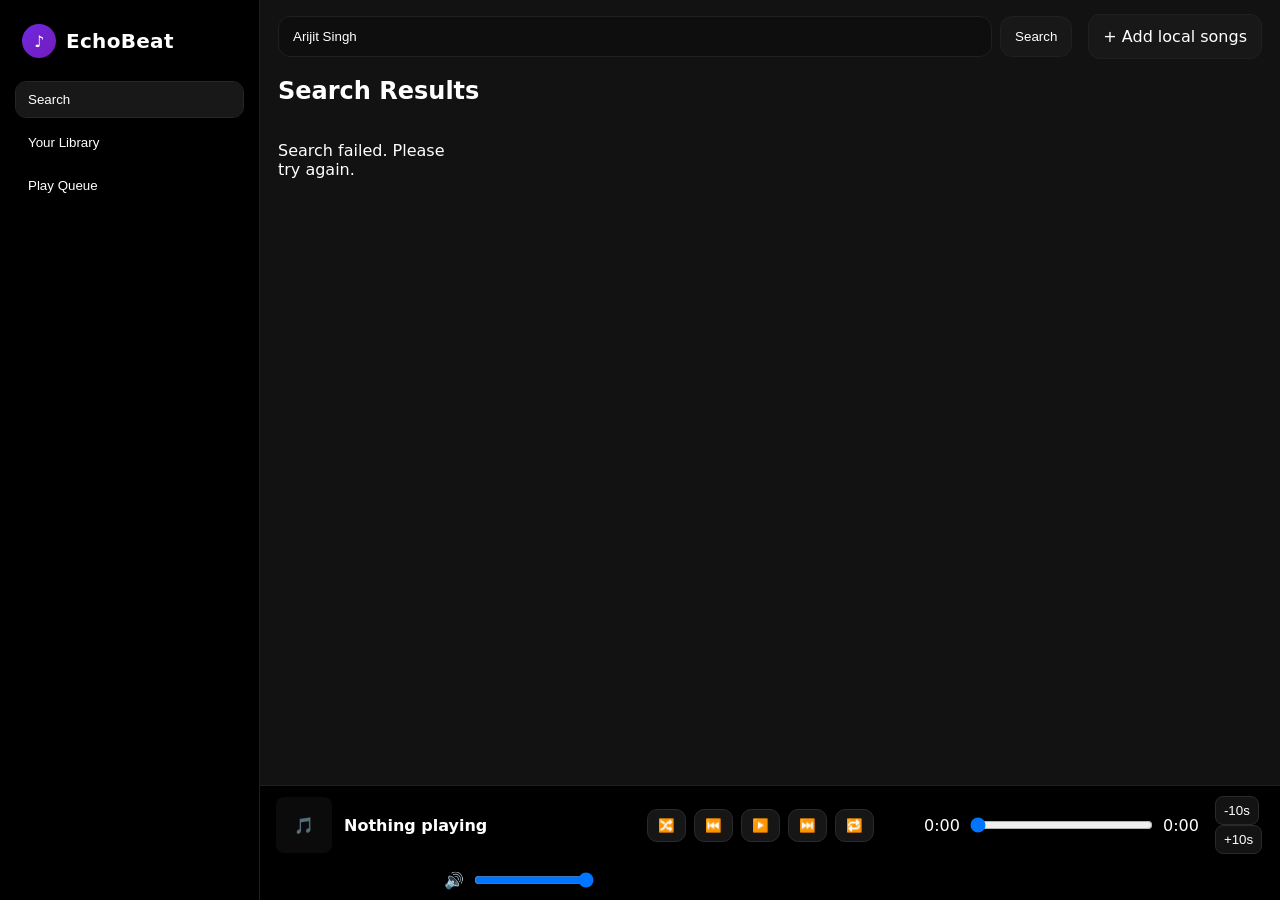
<file: EchoBeat-Frontend project/index.html>
<!DOCTYPE html>
<html lang="en">
<head>
  <meta charset="UTF-8" />
  <meta name="viewport" content="width=device-width, initial-scale=1.0"/>
  <title>EchoBeat – Music Player</title>
<link rel="icon" href="data:image/svg+xml,%3Csvg xmlns='http://www.w3.org/2000/svg' viewBox='0 0 24 24'%3E%3Ccircle cx='12' cy='12' r='10' fill='%23a56add'/%3E%3C/svg%3E">
  <link rel="preconnect" href="https://is3-ssl.mzstatic.com">
  <link rel="preconnect" href="https://itunes.apple.com">
  <link rel="stylesheet" href="./styles.css" />
</head>
<body>
  <div id="app">
    <aside class="sidebar">
      <div class="brand">
        <div class="logo">♪</div>
        <div class="title">EchoBeat</div>
      </div>
      <nav class="nav">
        <button class="nav-btn active" data-section="search">Search</button>
        <button class="nav-btn" data-section="library">Your Library</button>
        <button class="nav-btn" data-section="queue">Play Queue</button>
      </nav>
      <!-- <div class="hint">
        <p>Tip: Search any artist (e.g., <strong>Arijit Singh</strong>) to play 30s previews via iTunes API.</p>
      </div> -->
    </aside>

    <main class="main">
      <header class="topbar">
        <div class="searchbar">
          <input id="searchInput" type="text" placeholder="Search songs, artists (e.g., Arijit Singh)"/>
          <button id="searchBtn" aria-label="Search">Search</button>
        </div>
        <div class="local-uploader">
          <label class="upload-label">
            <input id="fileInput" type="file" accept="audio/*" multiple hidden/>
            <span class="btn">+ Add local songs</span>
          </label>
        </div>
      </header>

      <section id="search" class="section visible">
        <h2>Search Results</h2>
        <div id="results" class="grid"></div>
      </section>

      <section id="library" class="section">
        <h2>Your Library (Local)</h2>
        <div id="libraryList" class="grid"></div>
      </section>

      <section id="queue" class="section">
        <h2>Play Queue</h2>
        <div id="queueList" class="grid"></div>
      </section>
    </main>
  </div>

  <footer class="player">
    <div class="nowplaying">
      <div class="cover" id="coverArt">🎵</div>
      <div class="meta">
        <div id="trackTitle" class="title">Nothing playing</div>
        <div id="trackArtist" class="artist"></div>
      </div>
    </div>

    <div class="controls">
      <button id="btnShuffle" title="Shuffle">🔀</button>
      <button id="btnPrev" title="Previous">⏮️</button>
      <button id="btnPlay" title="Play/Pause">▶️</button>
      <button id="btnNext" title="Next">⏭️</button>
      <button id="btnRepeat" title="Repeat">🔁</button>
    </div>

    <div class="timeline">
      <span id="currentTime">0:00</span>
      <input id="seek" type="range" min="0" max="100" value="0" step="0.1"/>
      <span id="duration">0:00</span>
      <div class="skip">
        <button id="skipBack" title="Back 10s">-10s</button>
        <button id="skipFwd" title="Forward 10s">+10s</button>
      </div>
    </div>

    <div class="volume">
      <span>🔊</span>
      <input id="volume" type="range" min="0" max="1" step="0.01" value="1" />
    </div>
  </footer>

  <audio id="audio"></audio>
  <script src="./app.js"></script>
</body>
</html>
</file>
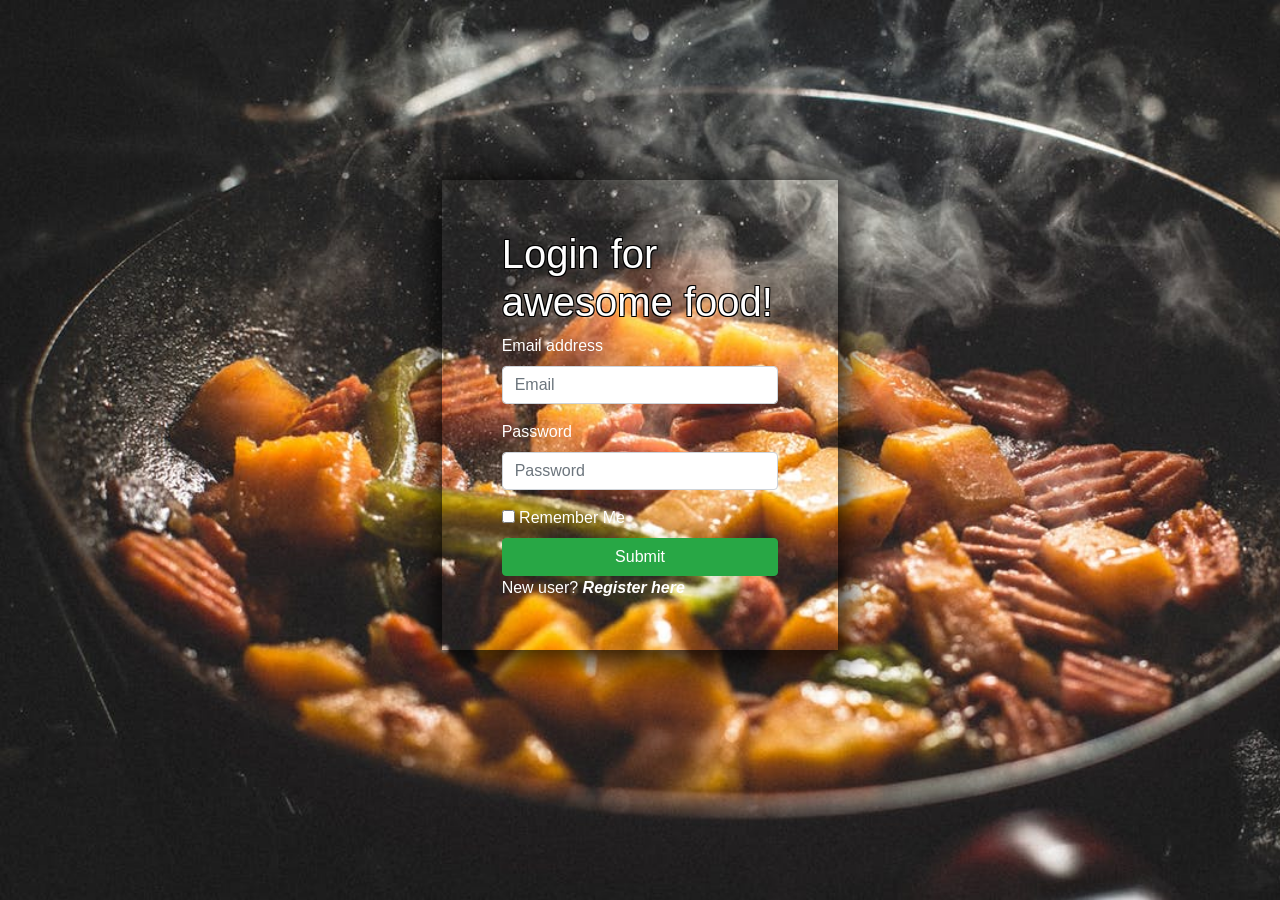
<file: Food Ordering System backend project/WebContent/index.html>
<!DOCTYPE html>
<html>
<head>
<meta charset="UTF-8">
 <meta name="viewport" content="width=device-width, initial-scale=1">
  <link rel="stylesheet" href="https://maxcdn.bootstrapcdn.com/bootstrap/4.1.0/css/bootstrap.min.css">
  <link href="CSS/index_bg.css" type="text/css" rel="stylesheet">
  <script src="https://ajax.googleapis.com/ajax/libs/jquery/3.3.1/jquery.min.js"></script>
  <script src="https://cdnjs.cloudflare.com/ajax/libs/popper.js/1.14.0/umd/popper.min.js"></script>
  <script src="https://maxcdn.bootstrapcdn.com/bootstrap/4.1.0/js/bootstrap.min.js"></script>
<title>Welcome to food</title>
</head>
<body class="bg">
<div class="container-fluid">
	<div class="row">
		<div class="col-md-4 col-sm-4 col-xs-12"></div>
		<div class="col-md-4 col-sm-4 col-xs-12">
	<form action="loginCheck" method="post" class="form-container">
			<h1 class="header"> Login for awesome food!</h1>
  			<div class="form-group">
    			<label for="InputEmail">Email address</label>
    				<input type="email" name="email" class="form-control" id="InputEmail" placeholder="Email" required>
  			</div>
  			<div class="form-group">
    			<label for="InputPassword">Password</label>
    				<input type="password" name="password" class="form-control" id="InputPassword" placeholder="Password" required>
  			</div>
  			 
  			<div class="checkbox">
    			<label>
     				<input type="checkbox"> Remember Me
    			</label>
  			</div>
  			<button type="submit" class="btn btn-success btn-block">Submit</button>
			<div align="JUSTIFY">New user?<a class="register" href="Register.jsp"><b> <i>Register here</i></b></a></div> 
	</form>
		</div>
		<div class="col-md-4 col-sm-4 col-xs-12"></div>
	</div>
</div>
</body>
</html>
</file>
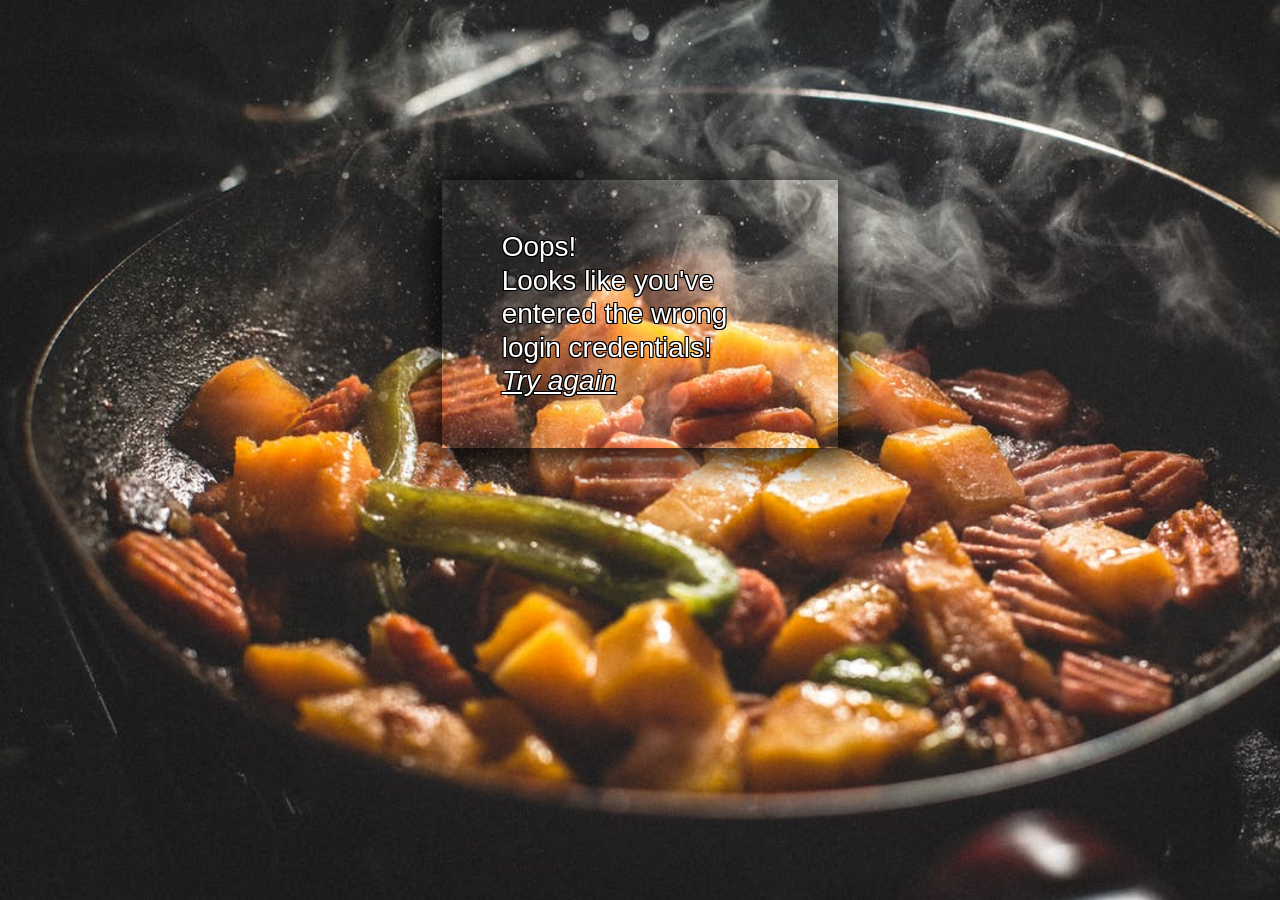
<file: Food Ordering System backend project/WebContent/loginError.html>
<!DOCTYPE html>
<html>
<head>
<meta charset="UTF-8">
 <meta name="viewport" content="width=device-width, initial-scale=1">
  <link rel="stylesheet" href="https://maxcdn.bootstrapcdn.com/bootstrap/4.1.0/css/bootstrap.min.css">
  <link href="CSS/index_bg.css" type="text/css" rel="stylesheet">
  <script src="https://ajax.googleapis.com/ajax/libs/jquery/3.3.1/jquery.min.js"></script>
  <script src="https://cdnjs.cloudflare.com/ajax/libs/popper.js/1.14.0/umd/popper.min.js"></script>
  <script src="https://maxcdn.bootstrapcdn.com/bootstrap/4.1.0/js/bootstrap.min.js"></script>
<title>Error!</title>
</head>
<body class="bg">
<div class="container-fluid">
	<div class="row">
		<div class="col-md-4 col-sm-4 col-xs-12"></div>
		<div class="col-md-4 col-sm-4 col-xs-12">
	<h3 class="header form-container">
	Oops! <br> 
	Looks like you've entered the wrong login credentials!<br>
	<div align="JUSTIFY"><a class="register" href="index.html"><u> <i>Try again</i></u></a></div>
	</h3>
		</div>
		<div class="col-md-4 col-sm-4 col-xs-12"></div>
	</div>
</div>
</body>
</html>
</file>
<file: EchoBeat-Frontend project/styles.css>
:root {
  --bg: #121212;
  --panel: #181818;
  --muted: #9b9b9b;
  --text: #fff;
  --accent: #6f29e0;
  --accent-2: #731bbb;
  --ring: rgba(92, 32, 171, 0.35);
}

* { box-sizing: border-box; }
html, body {
  margin: 0; padding: 0; height: 100%;
  font-family: Inter, system-ui, -apple-system, Segoe UI, Roboto, Arial, sans-serif;
  color: var(--text); background: var(--bg);
}

#app {
  display: grid;
  grid-template-columns: 260px 1fr;
  grid-template-rows: 1fr auto;
  height: 100vh;
}

.sidebar {
  grid-row: 1 / span 2;
  padding: 16px;
  background: #000;
  border-right: 1px solid #1f1f1f;
  display: flex; flex-direction: column; gap: 16px;
}
.brand { display: flex; align-items: center; gap: 10px; padding: 8px 6px; }
.brand .logo {
  width: 34px; height: 34px; border-radius: 50%;
  background: linear-gradient(135deg, var(--accent), var(--accent-2));
  display:flex; align-items:center; justify-content:center; font-weight: 800;
}
.brand .title { font-weight: 700; font-size: 20px; letter-spacing: .3px; }

.nav { display: grid; gap: 8px; }
.nav-btn {
  padding: 10px 12px; border: none;
  background: transparent; color: var(--text);
  border-radius: 10px; text-align: left; cursor: pointer;
}
.nav-btn.active, .nav-btn:hover {
  background: var(--panel);
  outline: 1px solid #262626;
}

.hint {
  margin-top: auto; padding: 10px; color: var(--muted);
  font-size: 13px; background: #0a0a0a; border-radius: 10px; line-height: 1.4;
}

.main {
  padding: 16px 18px 100px; /* bottom space for player */
  overflow: auto;
}

.topbar {
  display: flex; align-items: center; justify-content: space-between;
  gap: 16px; margin-bottom: 12px;
}
.searchbar { display: flex; gap: 8px; flex: 1; }
.searchbar input {
  flex: 1; padding: 12px 14px; border-radius: 12px; background: #0e0e0e;
  color: var(--text); border: 1px solid #202020; outline: none;
}
.searchbar input:focus { border-color: var(--ring); box-shadow: 0 0 0 4px var(--ring); }
.searchbar button, .btn {
  padding: 12px 14px; border-radius: 12px; border: 1px solid #202020; background: var(--panel);
  color: var(--text); cursor: pointer;
}
.searchbar button:hover, .btn:hover { border-color: var(--accent); }

.section { display: none; }
.section.visible { display: block; }

.grid {
  display: grid; gap: 12px;
  grid-template-columns: repeat(auto-fill, minmax(180px, 1fr));
}

.card {
  background: var(--panel); border: 1px solid #262626; border-radius: 14px;
  padding: 12px; display: flex; gap: 10px; flex-direction: column;
}
.card .cover {
  width: 100%; aspect-ratio: 1/1; border-radius: 10px; background: #0b0b0b;
  display:flex; align-items:center; justify-content:center; font-size: 40px;
}
.card .title { font-weight: 600; font-size: 15px; line-height: 1.2; }
.card .artist { color: var(--muted); font-size: 13px; }
.card .row { display: flex; gap: 8px; margin-top: auto; }
.card button {
  flex: 1; padding: 10px 12px; border-radius: 10px; border: none; cursor: pointer;
}
.card .play { background: var(--accent); color: #000; font-weight: 700; }
.card .queue { background: #242424; color: var(--text); border: 1px solid #2f2f2f; }

.player {
  position: fixed; left: 260px; right: 0; bottom: 0;
  background: #000; border-top: 1px solid #1f1f1f;
  display: grid; grid-template-columns: 320px 1fr 340px; gap: 16px; align-items: center;
  padding: 10px 16px;
}
.nowplaying { display: flex; gap: 12px; align-items: center; }
.nowplaying .cover {
  width: 56px; height: 56px; border-radius: 8px; background: #0b0b0b;
  display:flex; align-items:center; justify-content:center;
}
.nowplaying .title { font-weight: 700; }
.nowplaying .artist { color: var(--muted); font-size: 13px; }

.controls { display: flex; align-items: center; gap: 8px; justify-content: center; }
.controls button {
  background: #161616; border:1px solid #2a2a2a; color: var(--text);
  border-radius: 10px; padding: 8px 10px; cursor: pointer;
}
.controls button:hover { border-color: var(--accent); }

.timeline { display: flex; align-items: center; gap: 8px; }
.timeline input[type=range] { width: 360px; }
.timeline .skip button {
  margin-left: 8px; padding: 6px 8px; border-radius: 8px; border:1px solid #2a2a2a; background:#131313; color:var(--text);
}

.volume { display: flex; align-items: center; gap: 8px; justify-content: flex-end; }
.volume input[type=range] { width: 120px; }

/* Responsive */
@media (max-width: 900px) {
  #app { grid-template-columns: 1fr; }
  .sidebar { grid-row: auto; grid-column: auto; position: sticky; top: 0; z-index: 2; flex-direction: row; align-items:center; }
  .sidebar .nav { display: none; }
  .player { left: 0; grid-template-columns: 1fr; grid-auto-rows: auto; gap: 10px; }
  .timeline input[type=range] { width: 100%; }
}
</file>
<file: Food Ordering System backend project/WebContent/CSS/index_bg.css>
*{ color: #fff;}
.bg{
	background: url('bg_3.jpeg');
	height:100vh;
	width:100%
	background-position: center;
    background-repeat: no-repeat;
    background-size: cover;
    }
.form-container{
	border: 0px solid #fff;
	padding:50px 60px;
	margin-top: 20vh;
	-webkit-box-shadow: 1px 4px 26px 11px rgba(0,0,0,0.75);
	-moz-box-shadow: 1px 4px 26px 11px rgba(0,0,0,0.75);
	box-shadow: 1px 4px 26px 11px rgba(0,0,0,0.75);
    }    
.header{
    color: white;
    text-shadow:
    -1px -1px 0 #000,
    1px -1px 0 #000,
    -1px 1px 0 #000,
    1px 1px 0 #000;  
}
.register{
	color: BLUE;
}
</file>
